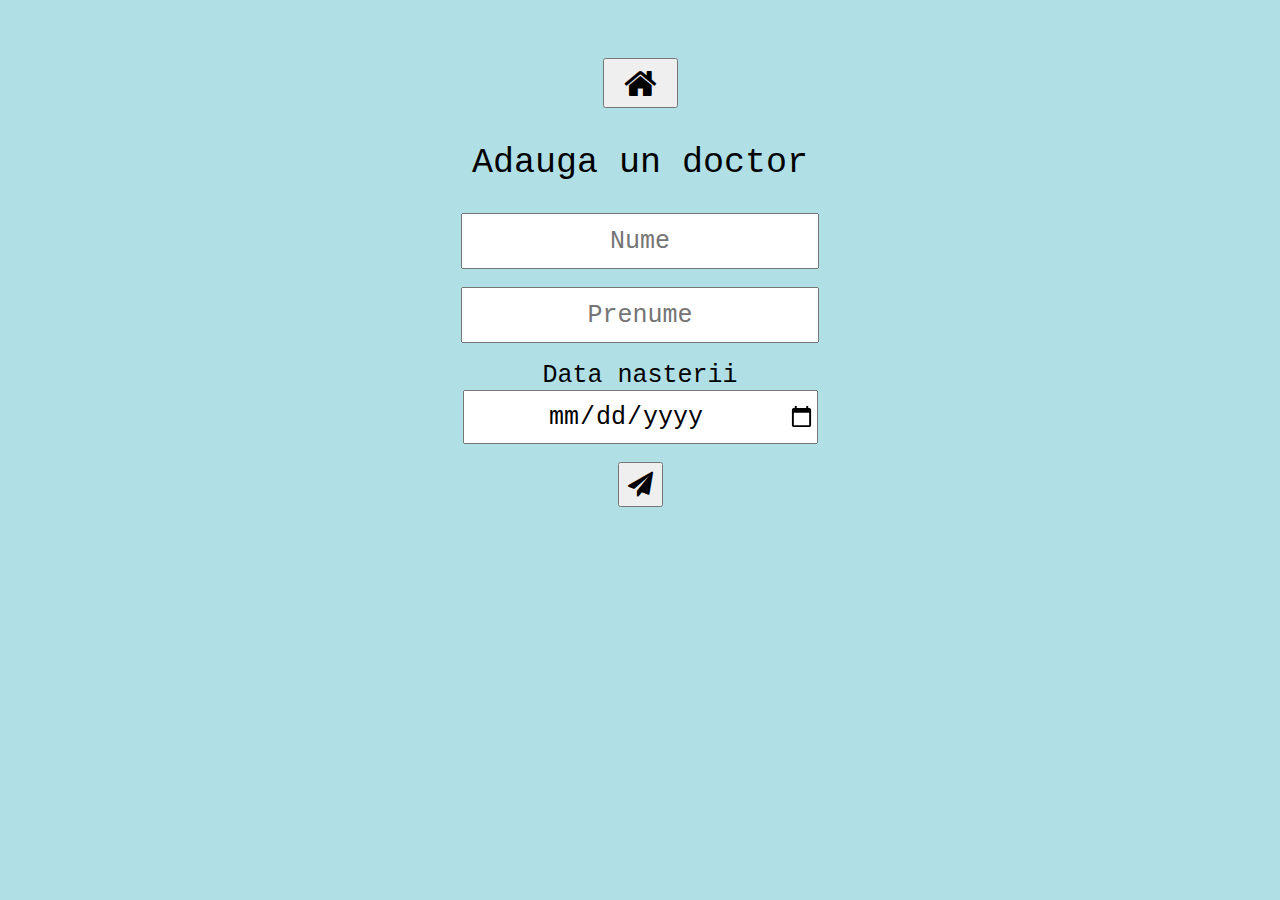
<file: Python/templates/doctori_adaugare.html>
<!DOCTYPE html>
<html lang="en">
<head>
    <meta charset="UTF-8">
    <title>DRIC - Doctori</title>
<!--    <link rel= "stylesheet" type= "text/css" href= "{{ url_for('static',filename='styles/formsStyles.css') }}">-->
    <link rel="stylesheet" href="https://cdnjs.cloudflare.com/ajax/libs/font-awesome/4.7.0/css/font-awesome.min.css">
      <!-- pentru search button -->

    <!--    restrictii generale pentru aspectul paginii -->
    <style>
        body {
            background-color: powderblue;
            text-align: center;
            font-family: "Lucida Console", "Courier New", monospace;
        }
        input {
            font-family: "Lucida Console", "Courier New", monospace;
            text-align: center;
            width: 350px;
            height: 50px;
            font-size: 25px;
        }
        label {
            font-size: 25px;
        }
        .title {
            margin-bottom: 30px;
            font-size: 35px;
        }
        .icon {
            margin-top: 50px;
            width: 75px;
            height: 50px;
            text-align: center;
            font-size: 35px;
            margin-bottom: 35px;
        }
        .send-icon {
            width: 45px;
            height: 45px;
            font-size: 25px;
            text-align: center;
        }
    </style>

</head>
<body>

<!--buton de home-->
    <div>
      <a href="/meniu">
          <button class="fa fa-home icon"></button>
      </a>
    </div>

<!--titlu-->
    <div class="title">
            Adauga un doctor
    </div>


<!--formular de adaugare a unui doctor-->
    <div>
        <form action="/doctori/adaugare" method="post">
            <input type="text" name="numeDoctor" placeholder="Nume" required>
            <br>
            <br>
            <input type="text" name="prenumeDoctor" placeholder="Prenume" required>
            <br>
            <br>
            <label for="dataNasterii">Data nasterii</label>
            <br>
            <input type="date" name="dataNasterii" required>
            <br>
            <br>

            <button type="submit" class="fa fa-paper-plane send-icon"></button>
        </form>
    </div>
</body>
</html>
</file>
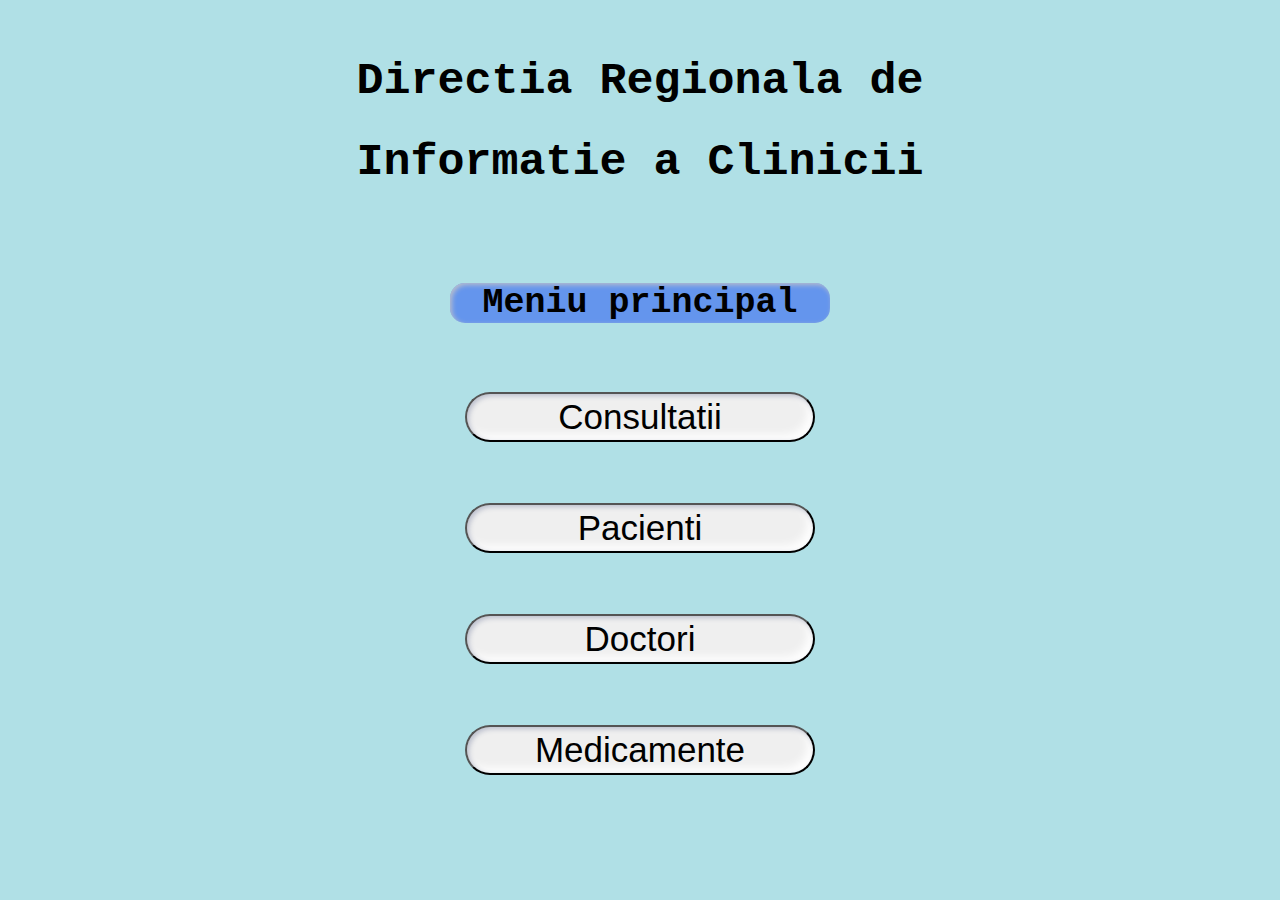
<file: Python/templates/main.html>
<!DOCTYPE html>
<html lang="en">
<head>
    <meta charset="UTF-8">
    <title>DRIC</title>

    <!--    restrictii generale pentru aspectul paginii -->
    <style>
        body {
            background-color: powderblue;
            text-align: center;
            font-family: "Lucida Console", "Courier New", monospace;
        }
        button {
          box-shadow:  inset 2px 2px 5px #BABECC, inset -5px -5px 10px #FFF;
          box-sizing: border-box;
          border-radius: 25px;
          width: 350px;
          height: 50px;
          font-size: 35px;
        }

        .h2 {
            box-shadow:  inset 2px 2px 5px #BABECC;
            box-sizing: border-box;
            font-size: 35px;
            background-color: cornflowerblue;
            width: 380px;
            border-radius: 15px;
            margin-left: auto;
            margin-right: auto;
        }

    </style>
</head>
<body>

<!--titlu principal-->
    <br>
    <h1 style="text-align:center; font-size: 45px">
        Directia Regionala de
    </h1>
    <h1 style="text-align:center; font-size: 45px">
        Informatie a Clinicii
    </h1>
    <br>
    <br>

<!--titlu secundar-->
    <div>
        <h2 class="h2">
            Meniu principal
        </h2>
    </div>

    <br>

<!--    buton catre meniul "Consultatii-->
    <h1>
        <a href="consultatii">
            <button>
                Consultatii
            </button>
        </a>

    </h1>
    <br>

<!--buton catre meniul "Pacienti"-->
    <h1>
        <a href="pacienti">
            <button>
                Pacienti
            </button>
        </a>

    </h1>

    <br>

<!--buton catre meniul "Doctori"-->
    <h1>
        <a href="doctori">
            <button>
                Doctori
            </button>
        </a>

    </h1>
    <br>

<!--buton catre meniul "Medicamente"-->
    <h1>
        <a href="medicamente">
            <button>
                Medicamente
            </button>
        </a>

    </h1>

</body>
</html>
</file>
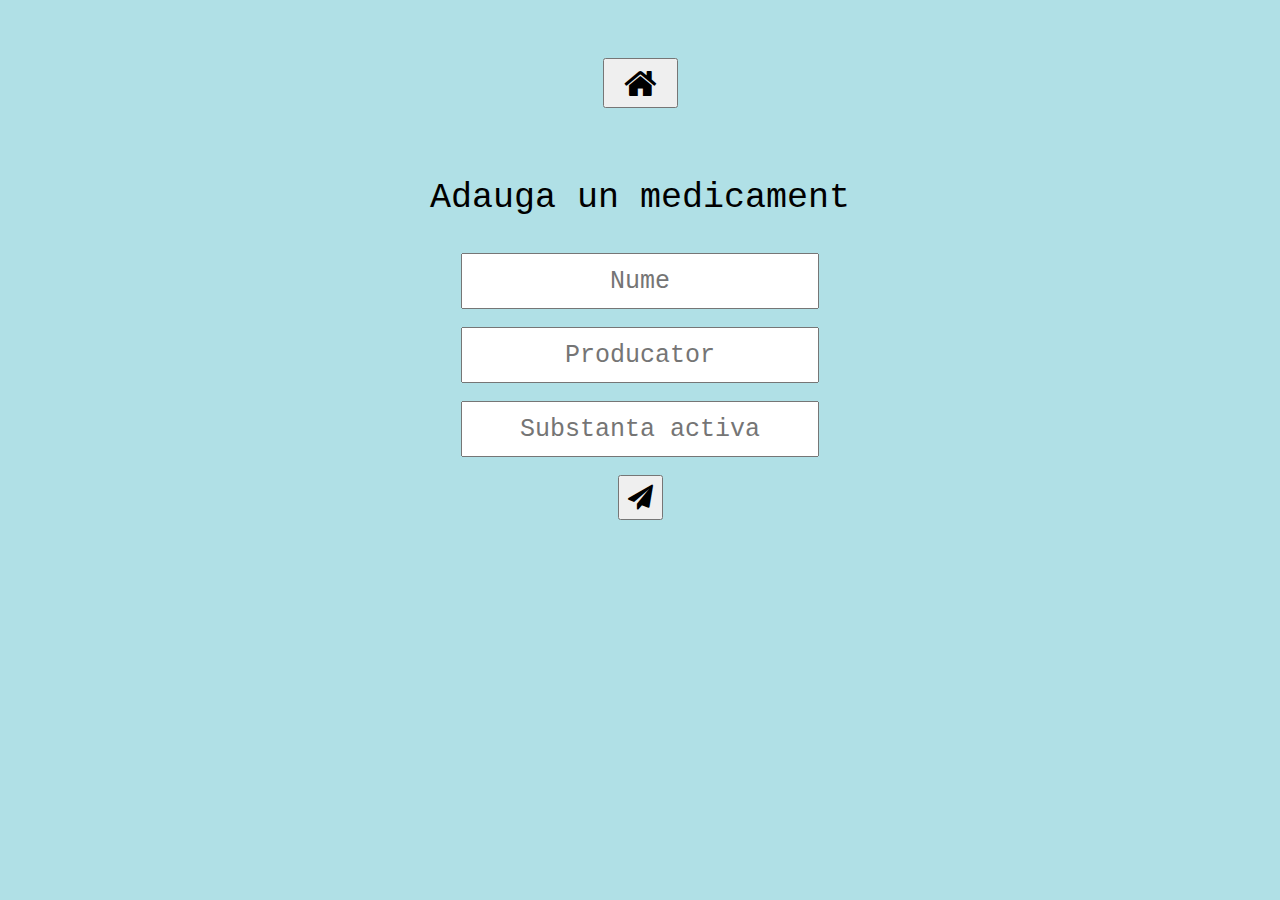
<file: Python/templates/medicamente_adaugare.html>
<!DOCTYPE html>
<html lang="en">
<head>
    <meta charset="UTF-8">
    <title>DRIC - Medicamente</title>

    <link rel="stylesheet" href="https://cdnjs.cloudflare.com/ajax/libs/font-awesome/4.7.0/css/font-awesome.min.css">
      <!-- pentru search button -->

    <!--    restrictii generale pentru aspectul paginii -->
    <style>
        body {
            background-color: powderblue;
            text-align: center;
            font-family: "Lucida Console", "Courier New", monospace;
        }
        input {
            font-family: "Lucida Console", "Courier New", monospace;
            text-align: center;
            width: 350px;
            height: 50px;
            font-size: 25px;
        }
        label {
            font-size: 25px;
        }
        .title {
            margin-bottom: 30px;
            font-size: 35px;
        }
        .icon {
            margin-top: 50px;
            width: 75px;
            height: 50px;
            text-align: center;
            font-size: 35px;
            margin-bottom: 35px;
        }
        .send-icon {
            width: 45px;
            height: 45px;
            font-size: 25px;
            text-align: center;
        }
    </style>

</head>
<body>

<!--buton de home-->
    <div>
      <a href="/meniu">
          <button class="fa fa-home icon"></button>
      </a>
    </div>

<!--titlu-->
    <div class="title">
        <p>
            Adauga un medicament
        </p>
    </div>

<!--formular de adaugare a unui medicament-->
    <div>
        <form action="/medicamente/adaugare" method="post">
<!--            <label for="numeMedicament">Nume</label>-->
            <input type="text" name="numeMedicament" placeholder="Nume" required>
            <br>
            <br>
<!--            <label for="producatorMedicament">Producator</label>-->
            <input type="text" name="producatorMedicament" placeholder="Producator" required>
            <br>
            <br>
<!--            <label for="substantaActiva">Substanta activa</label>-->
            <input type="text" name="substantaActiva" placeholder="Substanta activa" required>
            <br>
            <br>
            <button type="submit" class="fa fa-paper-plane send-icon"></button>
        </form>
    </div>

</body>
</html>
</file>
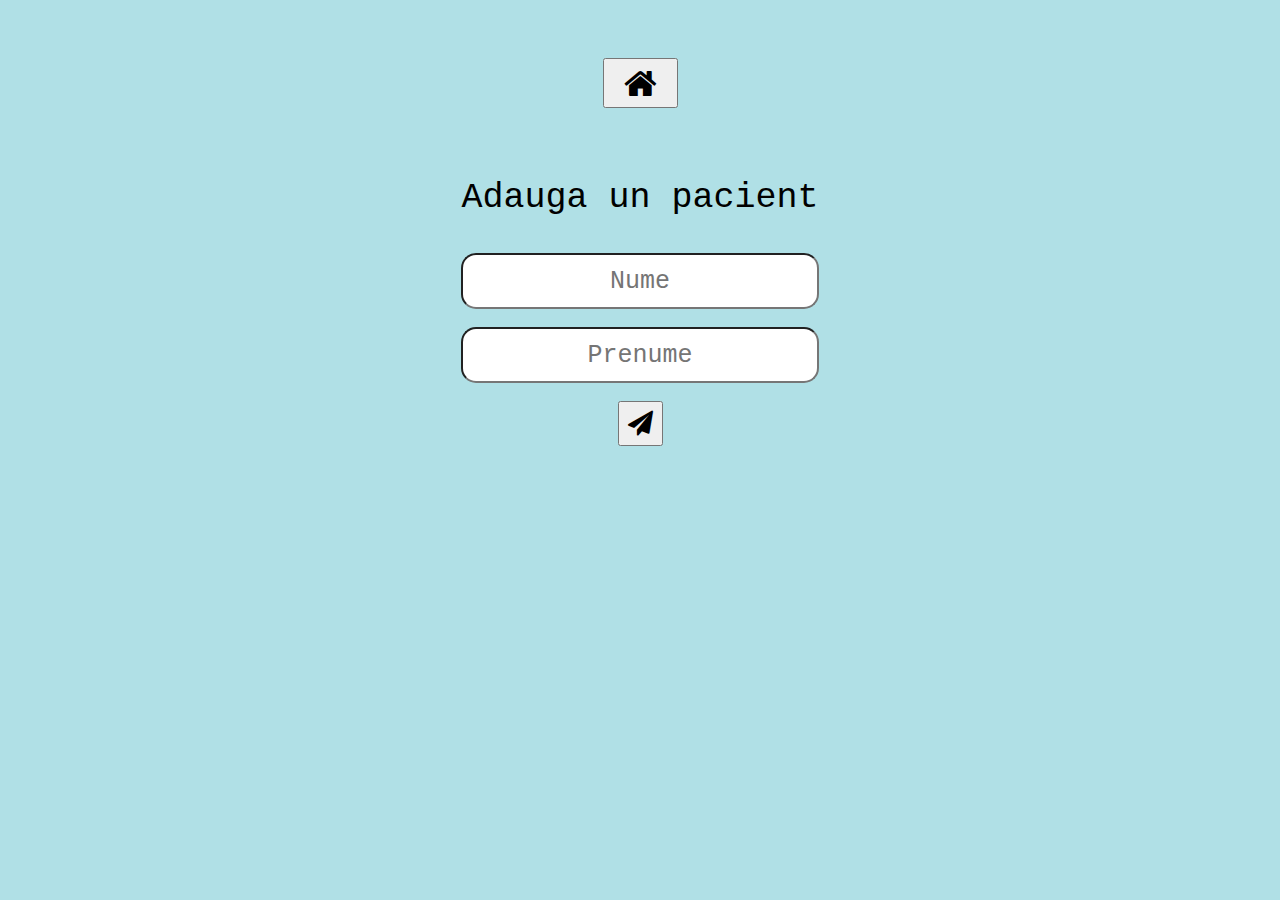
<file: Python/templates/pacienti_adaugare.html>
<!DOCTYPE html>
<html lang="en">
<head>
    <meta charset="UTF-8">
    <title>DRIC - Pacienti</title>

    <link rel="stylesheet" href="https://cdnjs.cloudflare.com/ajax/libs/font-awesome/4.7.0/css/font-awesome.min.css">
      <!-- pentru search button -->

    <!--    restrictii generale pentru aspectul paginii -->
    <style>
        body {
            background-color: powderblue;
            text-align: center;
            font-family: "Lucida Console", "Courier New", monospace;
        }
        input {
            border-radius: 15px;
            font-family: "Lucida Console", "Courier New", monospace;
            text-align: center;
            width: 350px;
            height: 50px;
            font-size: 25px;
        }
        label {
            font-size: 25px;
        }
        .title {
            margin-bottom: 30px;
            font-size: 35px;
        }
        .icon {
            margin-top: 50px;
            width: 75px;
            height: 50px;
            text-align: center;
            font-size: 35px;
            margin-bottom: 35px;
        }
        .send-icon {
            width: 45px;
            height: 45px;
            font-size: 25px;
            text-align: center;
        }
    </style>

</head>
<body>

<!--buton de home-->
    <div>
      <a href="/meniu">
          <button class="fa fa-home icon"></button>
      </a>
    </div>

<!--titlu-->
    <div class="title">
        <p>
            Adauga un pacient
        </p>
    </div>


<!--formular de adaugare pentru un pacient-->
    <div>
        <form action="/pacienti/adaugare" method="post">
            <input type="text" name="numePacient" placeholder="Nume" required>
            <br>
            <br>
            <input type="text" name="prenumePacient" placeholder="Prenume" required>
            <br>
            <br>
            <button type="submit" class="fa fa-paper-plane send-icon"></button>
        </form>
    </div>

</body>
</html>
</file>
